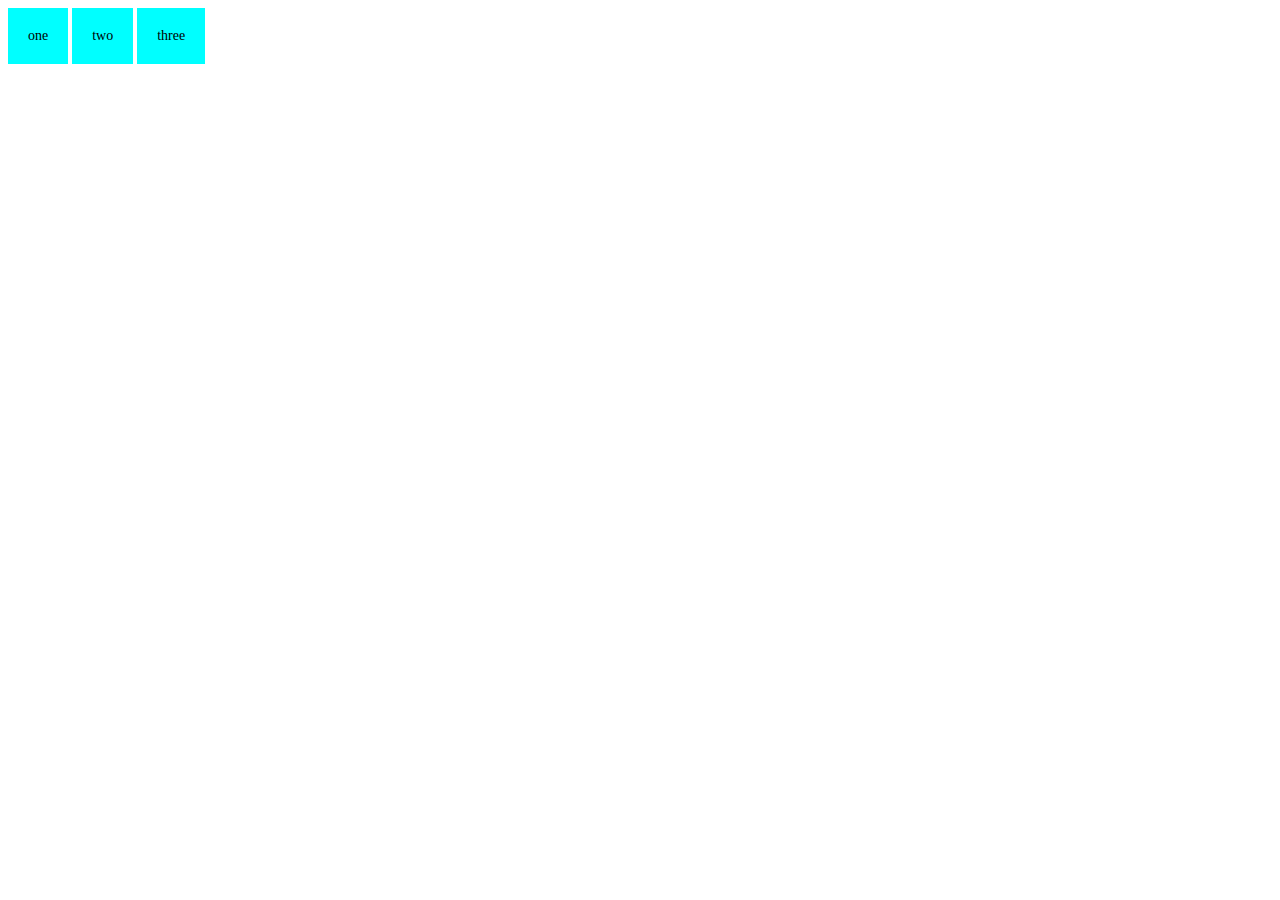
<file: 1.html>
<!DOCTYPE html>
<html lang="ko">
<head>
    <meta charset="UTF-8">
    <title>test</title>
    <link rel="stylesheet" href="1.css"> 
   

</head>
<body>
    <div class="tab">
        <input type="radio" name="tabmenu" id="tab_01" checked>
        <label for="1" >one</label>

        <input type="radio" name="tabmenu" id="tab_02">
        <label for="2">two</label>

        <input type="radio" name="tabmenu" id="tab_03">
        <label for="3">three</label>

        <div class="conbox"></div>
        <div class="conbox1"></div>
        <div class="conbox2"></div>
    </div>
    

</body>
</html>
</file>
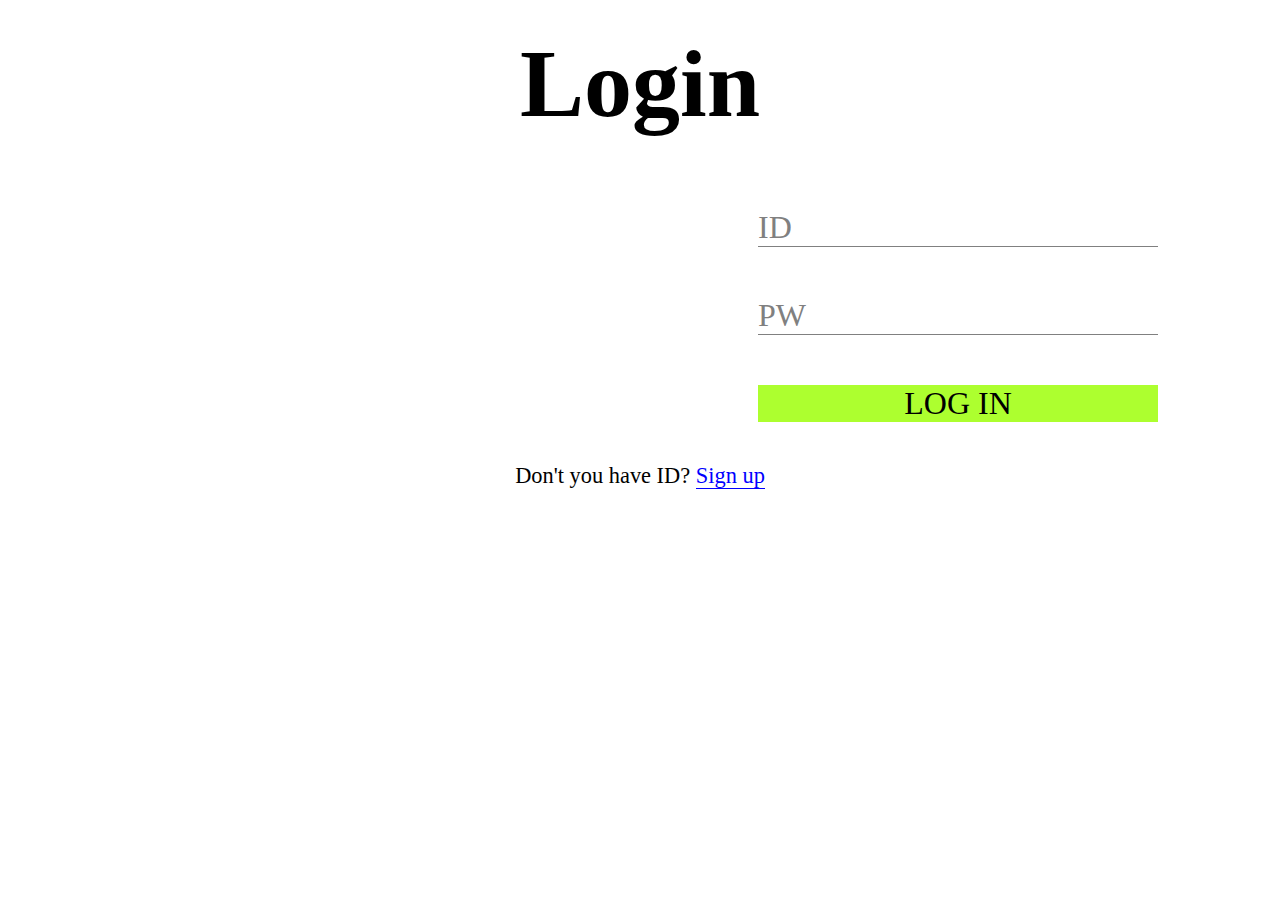
<file: Login.html>
<!DOCTYPE html>
<html lang="ko">
<head>
    <meta charset="UTF-8">
    <title>signup</title>
    <link rel="stylesheet" href="2.css"> 
   

</head>
<body>

    <h1>Login</h1>
    
    <div>ID</div>

    <div>PW</div>

   
    <P>LOG IN</P>    
    <a>Don't you have ID? <a1>Sign up</a1></a>
    
   <footer>

   </footer>
</body>
</html>
</file>
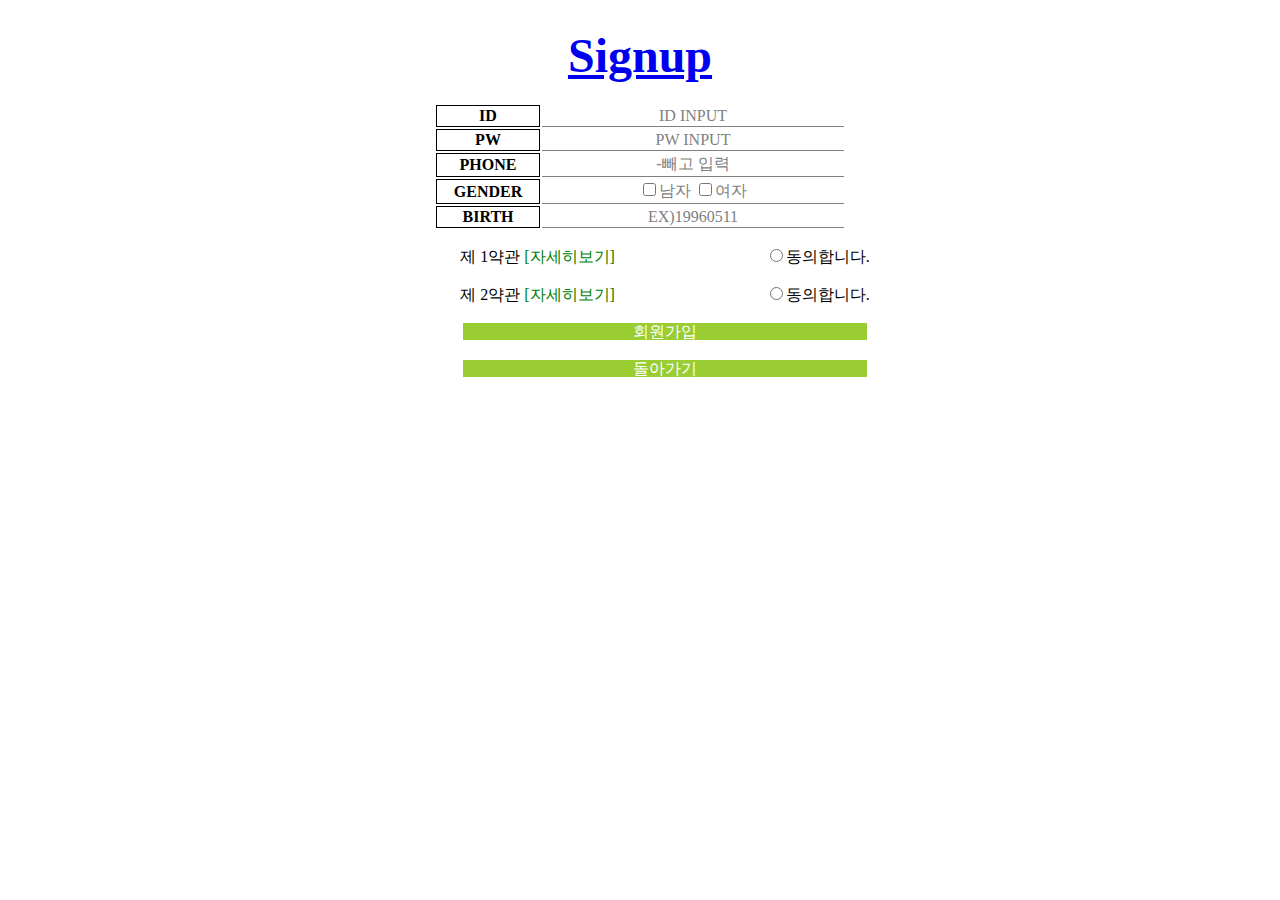
<file: Signup.html>
<!DOCTYPE html>
<html lang="ko">
<head>
    <meta charset="UTF-8">
    <title>signup</title>
    <link rel="stylesheet" href="3.css"> 
   

</head>
<body>
    <div>
        
        <a href="Login.html"><h1>Signup</h1></a>
        <table>
            <tr>
                <th>ID</th> <td>ID INPUT</td>
            </tr>
            <tr>
                <th>PW</th> <td>PW INPUT</td>
            </tr>
            <tr>
                <th>PHONE</th> <td>-빼고 입력</td>
            </tr>
            <tr>
                <th>GENDER</th> 
                    <td>
                        <label><input type="checkbox" name="GENDER"value="남자">남자</label>
                        <label><input type="checkbox" name="GENDER" value="여자">여자</label>            
                    </td>
            </tr>
            <tr>
                <th>BIRTH</th> <td>EX)19960511</td>
            </tr>
        </table>
    </div>
    <div>
        <p>제 1약관 <p1>[자세히보기]</p1><p2><input type="radio">동의합니다.</p2></p>
        <p>제 2약관 <p1>[자세히보기]</p1><p2><input type="radio">동의합니다.</p2></p>
    </div>
    <div>
        <p><p3>회원가입</p3></p>
        <p><p3>돌아가기</p3></p>
    </div>
</body>
</html>
</file>
<file: 1.css>
input[type="radio"]{
    display: none;

}
label{
    display:inline-block;
    padding: 20px;
    background-color: aqua;
    font-size: 14px;
    cursor: pointer;

}
.conbox{
    width: 500px;
    height: 600px;
    background-color: beige;
    margin: 0 auto;
    display: none;
}
</file>
<file: 2.css>
h1 {

    text-align: center;
    font-size:300%;
    padding: 20px;
    margin: 0;
}
body{
    text-align: center;
    font-size: 200%;
}
div{
    color: gray;
    margin-left:750px ;
    margin-top: 50px;
    text-align:left;
    border-bottom: 1px solid gray ;
    width:400px;
}
P{  
    margin-top: 50px;
    margin-left:750px ;
    background-color:greenyellow;
    width:400px;
}
a{
    font-size: 70%;
}
a1{
    border-bottom:1px solid blue ;
    color: blue;
}
</file>
<file: 3.css>
body{
    text-align: center;
}

h1 {

    text-align: center;
    font-size:300%;
    padding: 20px;
    margin: 0;
}

div {
    
    width:500px;
    margin:0 auto;
}

table {
    margin:0 auto;
}

td {
    color: gray;
    width: 300px;
    border-bottom:1px solid gray;
}
th{
    width: 100px;
    border:1px solid black;
}
p{
    margin-left: 50px;
}
p1{
    color: green;
}
p2{
    margin-left: 150px;
}
p3{ 
    color: white;
    background-color: yellowgreen;
    padding-left: 170px;
    padding-right:170px;

}
</file>
